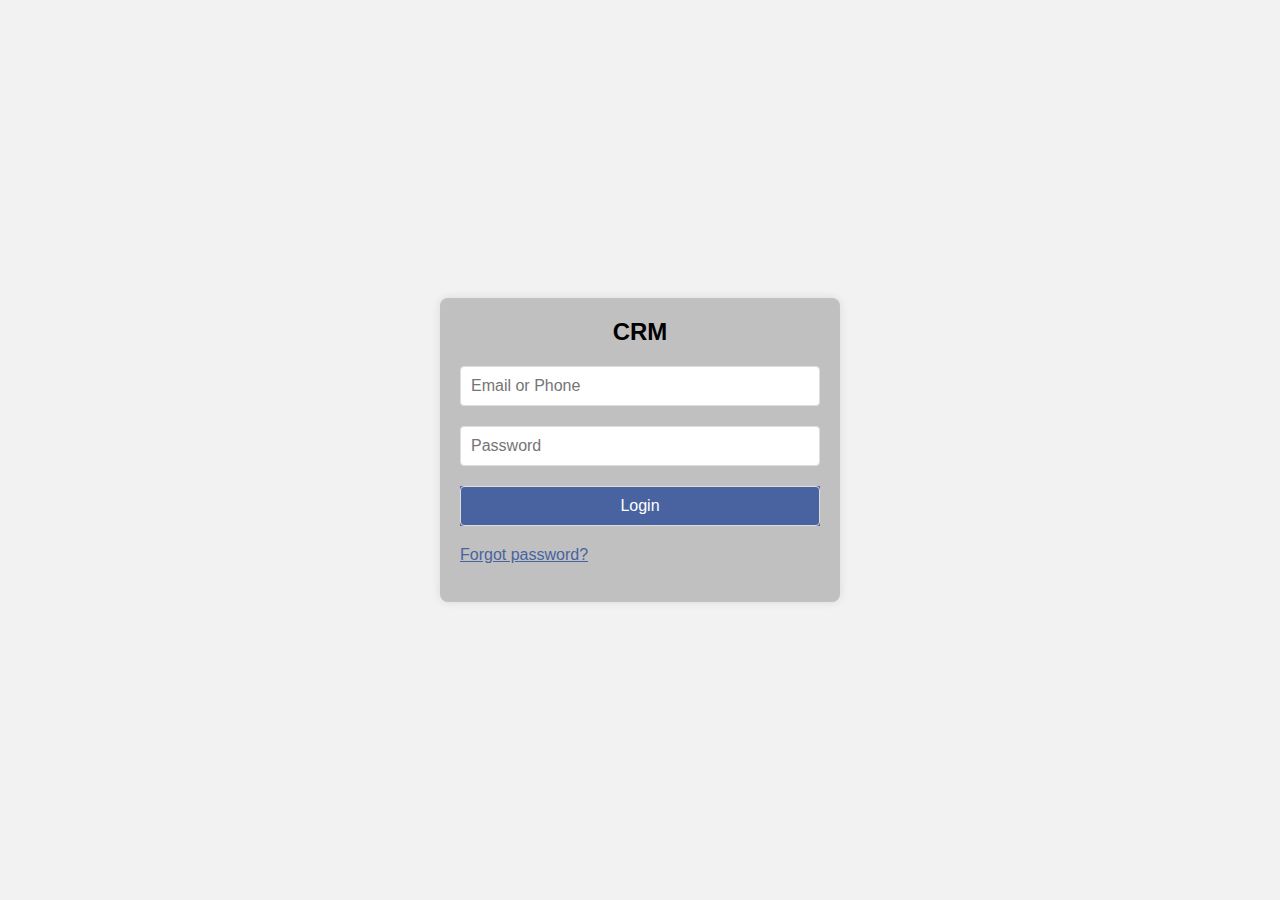
<file: src/main/resources/templates/index.html>
<!DOCTYPE html>
<html xmlns:th="http://www.thymeleaf.org">
<head>
    <title>Hello Thymeleaf</title>
    <link rel="stylesheet" href="https://cdnjs.cloudflare.com/ajax/libs/font-awesome/5.15.2/css/all.min.css" integrity="sha384-ezg6ggZEo3eZt9oDTLUD0TlpjUpz38lm1xH2dY2fLZGKG1q81CJy42Zz5IQdFbGZ" crossorigin="anonymous"/>
    <style>
        body {
            font-family: Arial, sans-serif;
            background-color: #f2f2f2;
            margin: 0;
            display: flex;
            align-items: center;
            justify-content: center;
            height: 100vh;
        }

        .container {
            background-color: #C0C0C0;
            border-radius: 8px;
            box-shadow: 0 0 10px rgba(0, 0, 0, 0.1);
            overflow: hidden;
            width: 400px;
            max-width: 100%;
        }

        .wrapper {
            padding: 20px;
        }

        .title {
            font-size: 24px;
            font-weight: bold;
            text-align: center;
            margin-bottom: 20px;
        }

        .row {
            position: relative;
            margin-bottom: 20px;
        }

        .row i {
            position: absolute;
            left: 15px;
            top: 50%;
            transform: translateY(-50%);
            color: #555;
        }

        input {
            width: 100%;
            padding: 10px;
            border: 1px solid #ddd;
            border-radius: 4px;
            box-sizing: border-box;
            font-size: 16px;
        }

        .button {
            background-color: #4863A0;
            color: #fff;
            cursor: pointer;
             text-align: center;
            
            
        }

        .button:hover {
            background-color:#728FCE;
        }

        .signup-link {
            text-align: center;
            margin-top: 20px;
            font-size: 14px;
            color: #555;
        }

        a {
            color:#4863A0;
        }

        a:hover {
            text-decoration: underline;
        }
      
    </style>
</head>
<body>
 
     <!--  <img class="main" src="https://www.sunnxt.com/images/logo/logo.png" alt="Description of the image"/>  -->
    

    <div class="container">
        <div class="wrapper">
        
            <div class="title"><span>CRM</span></div>
            <form action="#">
                <div class="row">
                    <i class="fas fa-user"></i>
                    <input type="text" placeholder="Email or Phone" required="required"/>
                </div>
                <div class="row">
                    <i class="fas fa-lock"></i>
                    <input type="password" placeholder="Password" required="required"/>
                </div>
                
                <div class="row button">
                    <input type="submit" class="button" value="Login"/>
                </div>
                <div class="pass"><a href="#">Forgot password?</a> <br> </br></div>
            </form>
        </div>
    </div>
</body>
</html>
</file>
